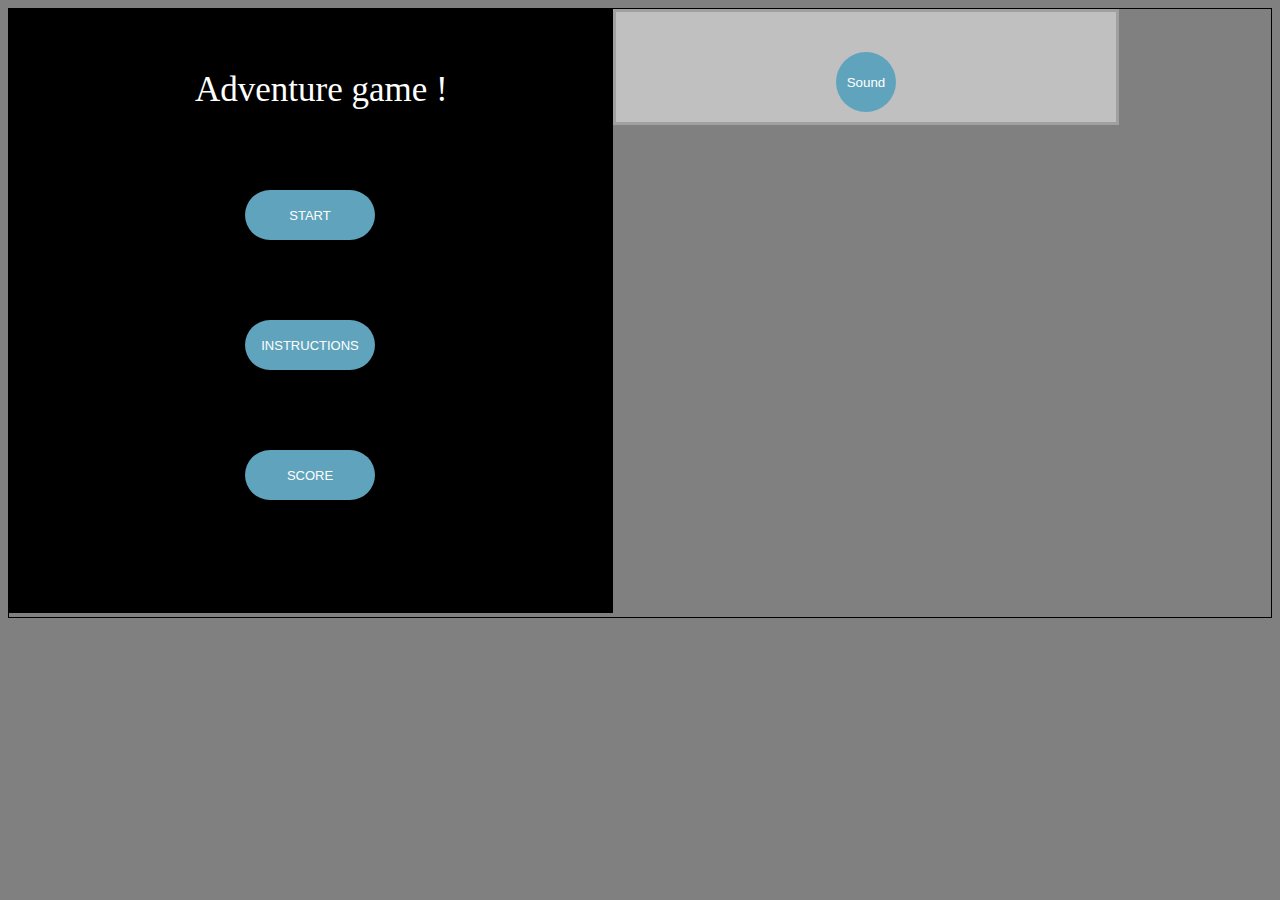
<file: src/HTML/advgame.html>
<!DOCTYPE html>
<html>
<head>
  <meta charset="UTF-8">
  <link rel="stylesheet" href="./../CSS/advgame.css" />  
  <title>JS Bin</title>
</head>
<body>
  <p id="title">Adventure game !</p>
  <canvas id="canvas" width="600" height="600"></canvas>
  <div class="buttonsDiv">
  	<button type="button" class="buttons" onmouseover="sound.play()" onclick="init()">Start</button>
    <button type="button" class="buttons" onmouseover="sound.play()" onclick="instructions()">Instructions</button> 
  	<button type="button" class="buttons" onmouseover="sound.play()" onclick="highScore()">Score</button>  	
  </div>
  <div id="affichage">
    <p id="level"></p>
    <p id="score"></p>  
    <button type="button" id="sound" onclick="soundGestion()">Sound</button>  
  </div>
  <script type="text/javascript" src="./../JS/Labyrinthe.js"></script>
  <script type="text/javascript" src="./../JS/Perso.js"></script>




 
</body>
</html>
</file>
<file: src/CSS/advgame.css>
#canvas {
  border: 2px solid black;
  background-color: black;
}

body{
  background-color: grey;  
  border: 1px solid black;
}


/* Ecran accueil */

#title{
  position: absolute;
  top: 35px;
  left: 195px;
  color: white;
  font-family: fantasy;
  font-size: 35px;
}

.buttonsDiv {
  position: absolute;
  display: inline-grid;
  grid-row-gap: 80px;
  top: 190px;
  left: 245px;
}

.buttons {
  width: 130px;
  height: 50px;
  font-size:13px;
  color: white;
  text-transform: uppercase;
  text-decoration: none;
  background: #60a3bc;
  border-radius: 50px;
  display: inline-block;
  border: none;
}

.buttons:hover {
  text-shadow: 0px 0px 6px rgba(255, 255, 255, 1);
  -webkit-box-shadow: 0px 5px 80px -10px white;
  -moz-box-shadow: 0px 5px 40px -10px rgba(0,0,0,0.57);  
}

/* AFFICHAGE */

#affichage{
  position: absolute;
  display: inline;
  font-size: 30px;
  font-family: "Comic Sans MS", cursive, sans-serif;
  width:500px;
  padding-top:10px; 
  padding-bottom:10px;
  border: 3px solid #A0A0A0; 
  text-align: center;
  background: #C0C0C0;
}

#nom{
  position: fixed;
  top: 260px;
  left: 250px;
  font-family: "Comic Sans MS", cursive, sans-serif;  
  color: white;
  font-size:25px;
}

/* INSTRUCTIONS */

#regles{
  position: fixed;
  top: 160px;
  left: 90px;
  font-family: "Comic Sans MS", cursive, sans-serif;  
  color: white;
  font-size:15px;
}


/* SCORE */

#btnRetour{
  position: absolute;
  width: 110px;
  height: 30px;
  top: 515px;
  left: 255px;
  font-size:15px;
  color: white;
  text-transform: uppercase;
  text-decoration: none;
  background: #60a3bc;  
  border-radius: 50px;
  border: none;
}

#btnRetour:hover {
  text-shadow: 0px 0px 6px rgba(255, 255, 255, 1);
  -webkit-box-shadow: 0px 5px 80px -10px white;
  -moz-box-shadow: 0px 5px 40px -10px rgba(0,0,0,0.57);  
}


/* SOUND */

#sound{
  width: 60px;
  height: 60px;
  color: white;
  background: #60a3bc;  
  border-radius: 50px;
  border: none;
}

#sound:hover {
  text-shadow: 0px 0px 6px rgba(255, 255, 255, 1);
  -webkit-box-shadow: 0px 5px 80px -10px white;
  -moz-box-shadow: 0px 5px 40px -10px rgba(0,0,0,0.57);  
}
</file>
